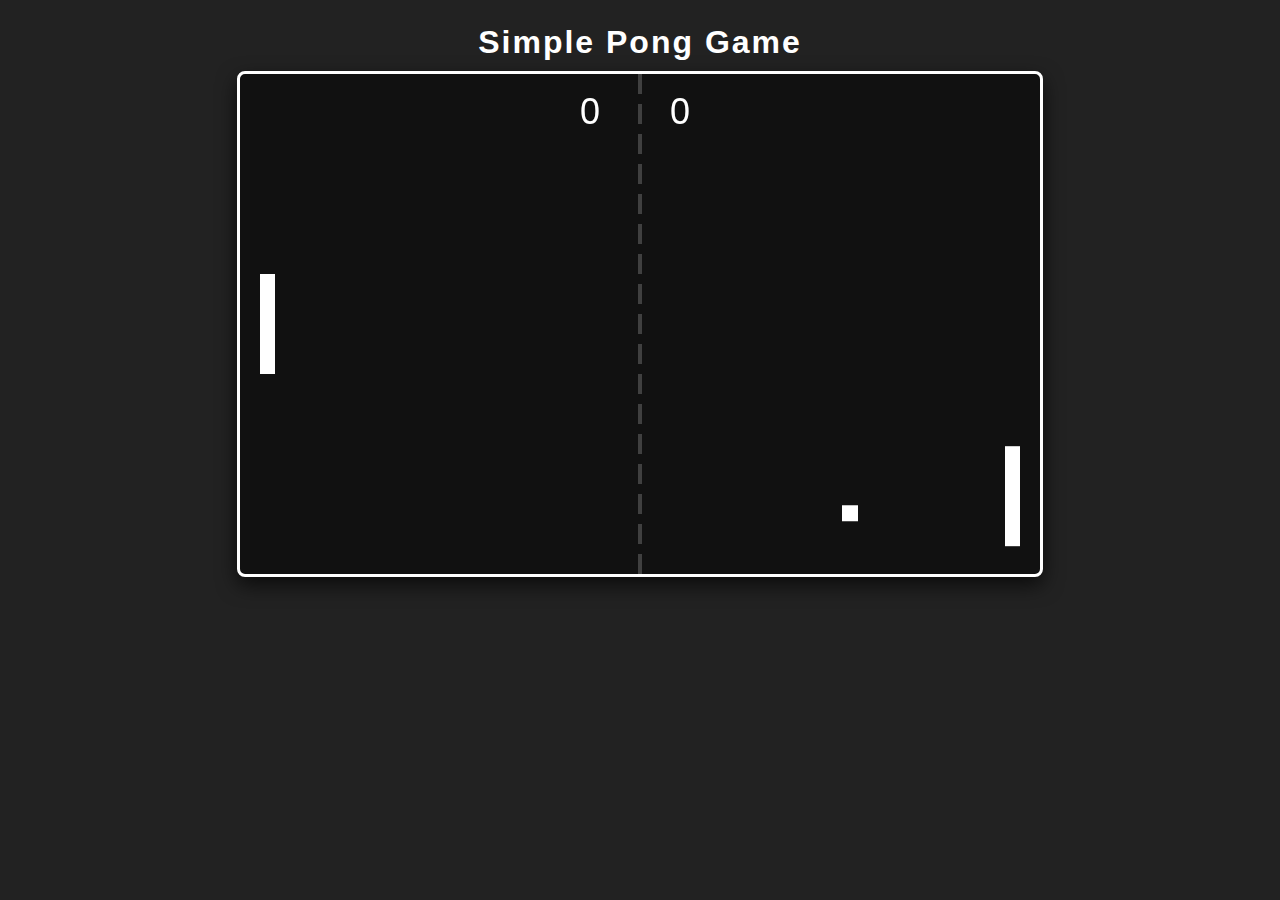
<file: index.html>
<!DOCTYPE html>
<html lang="en">
<head>
  <meta charset="UTF-8">
  <title>Simple Pong Game</title>
  <link rel="stylesheet" href="style.css">
</head>
<body>
  <h1>Simple Pong Game</h1>
  <canvas id="pong" width="800" height="500"></canvas>
  <script src="script.js"></script>
</body>
</html>
</file>
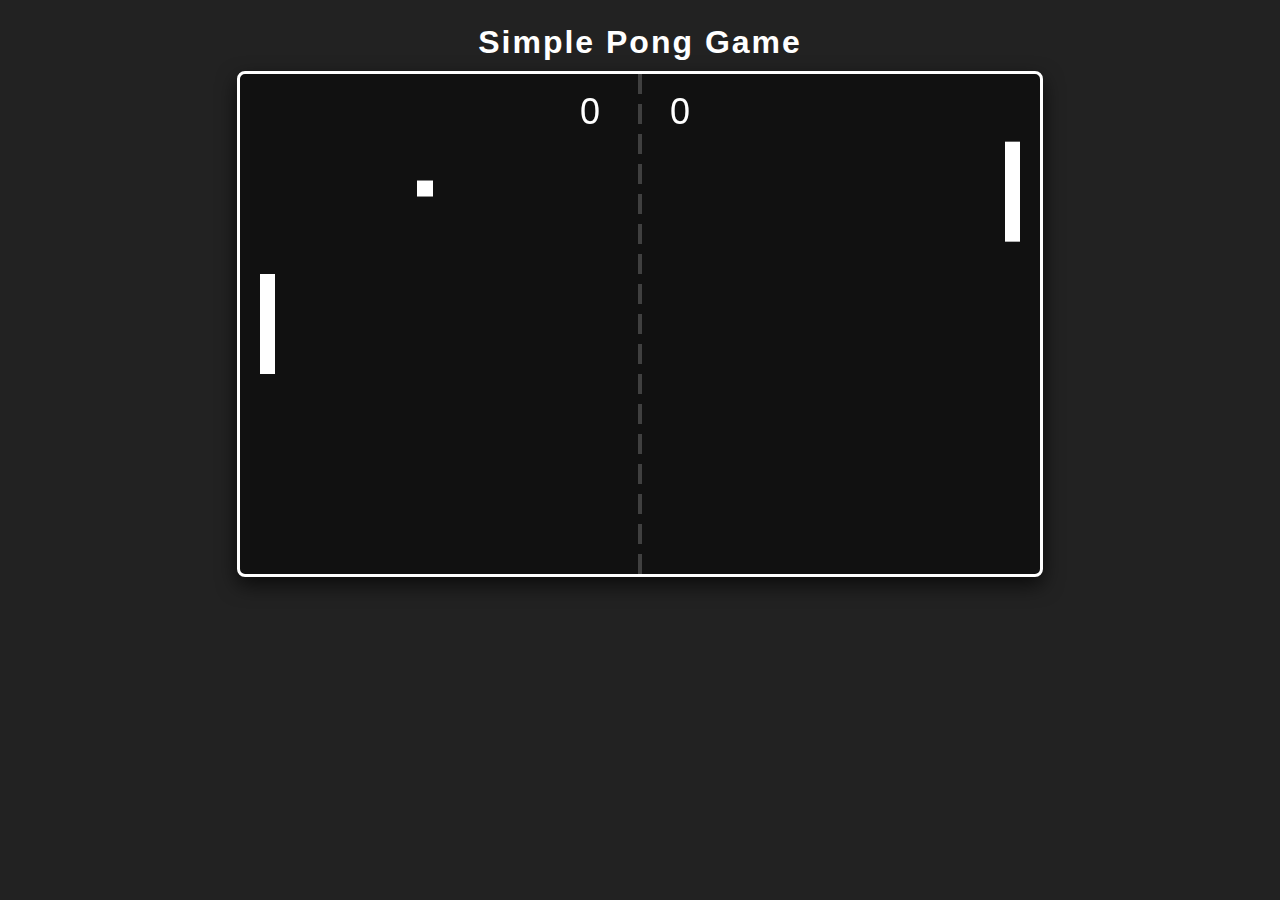
<file: idex.html>
<!DOCTYPE html>
<html lang="en">
<head>
  <meta charset="UTF-8">
  <title>Simple Pong Game</title>
  <link rel="stylesheet" href="style.css">
</head>
<body>
  <h1>Simple Pong Game</h1>
  <canvas id="pong" width="800" height="500"></canvas>
  <script src="script.js"></script>
</body>
</html>
</file>
<file: style.css>
body {
    background: #222;
    color: #fff;
    text-align: center;
    font-family: Arial, sans-serif;
    margin: 0;
    padding: 0;
  }
  
  h1 {
    margin-top: 24px;
    margin-bottom: 10px;
    font-size: 2em;
    letter-spacing: 2px;
  }
  
  #pong {
    background: #111;
    display: block;
    margin: 0 auto 40px auto;
    border: 3px solid #fff;
    border-radius: 8px;
    box-shadow: 0 8px 20px #000a;
  }
</file>
